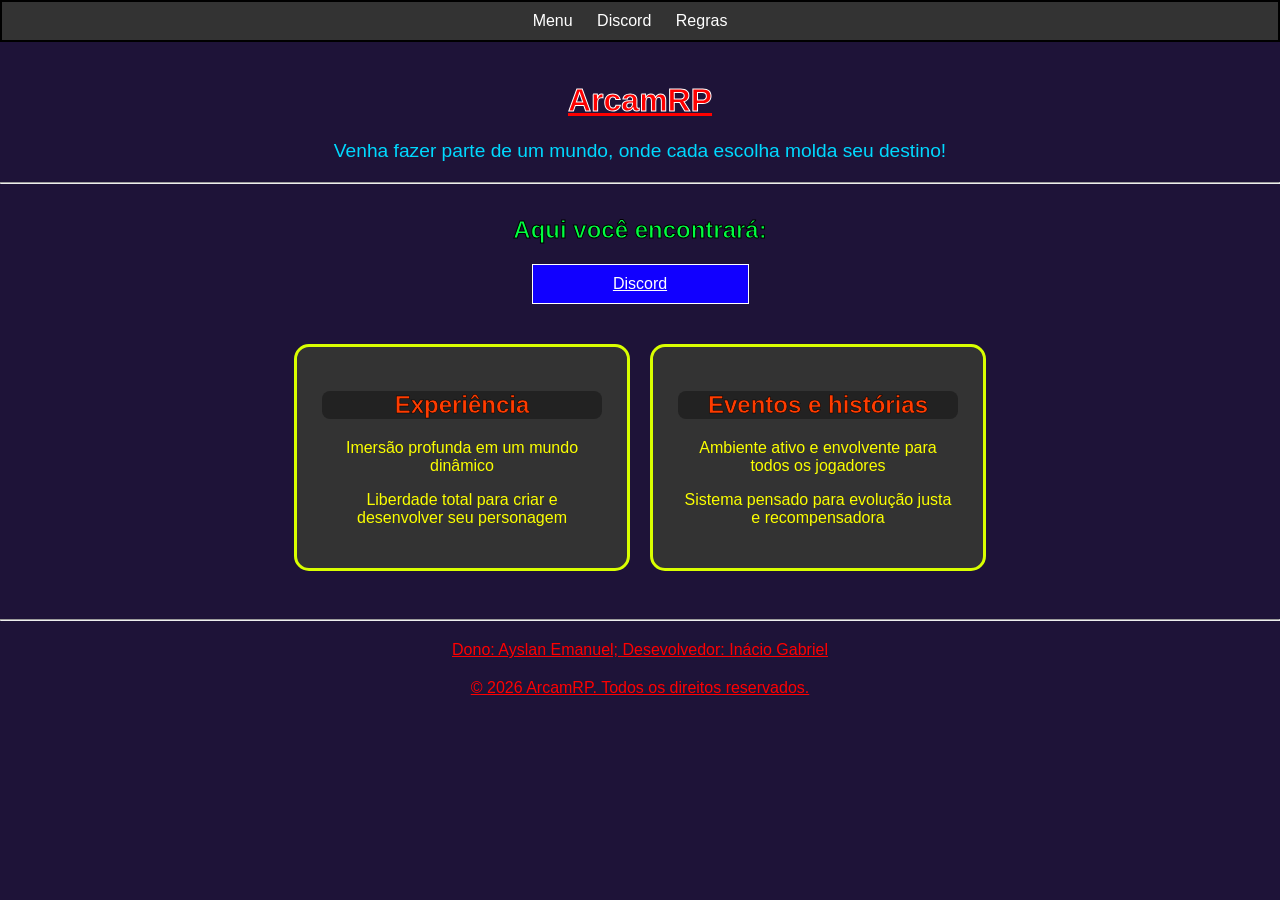
<file: index.html>
<!DOCTYPE html>
<html lang="en">
<head>
    <meta charset="UTF-8">
    <meta name="viewport" content="width=device-width, initial-scale=1.0">
    <title>Arcam</title>
    <link rel="stylesheet" href="style.css">
</head>
<body>
    <nav>
        <a class="bnt" href="index.html">Menu</a>
        <a class="bnt" href="discord.html">Discord</a>
        <a class="bnt" href="regras.html">Regras</a>
    </nav>
    <h1 class="title">ArcamRP</h1>
    <p class="descricao">Venha fazer parte de um mundo, onde cada escolha molda seu destino! 
    </p>
    <hr>
    <h2 class="subtitulo"> Aqui você encontrará:</h2>
    <div class="discord">
        <a class="bnto" href="https://discord.gg/FA8kHZeewZ" target="_blank">Discord</a>
    </div>
    <section class="blocos">
    <div class="bloco">
        <div class="titulo2"><h2 class="subtitulo1">Experiência</h2></div>
        <p class="sublinha">Imersão profunda em um mundo dinâmico</p>
        <p class="sublinha">Liberdade total para criar e desenvolver seu personagem</p>
    </div>
    <div class="bloco">
        <div class="titulo2"><h2 class="subtitulo1">Eventos e histórias</h2></div>
        <p class="sublinha">Ambiente ativo e envolvente para todos os jogadores</p>
        <p class="sublinha">Sistema pensado para evolução justa e recompensadora</p>
    </div>
    </section>
    <hr>
    <footer>
        <p class="creditos">Dono: Ayslan Emanuel; Desevolvedor: Inácio Gabriel</p>
        <p class="creditos">&copy; 2026 ArcamRP. Todos os direitos reservados.</p>
 
    </footer>
    <script src='https://cdn.jotfor.ms/agent/embedjs/019a5f05cac97dcebeca01957d6aa2e79525/embed.js'>
</script>
</body>
</html>
</file>
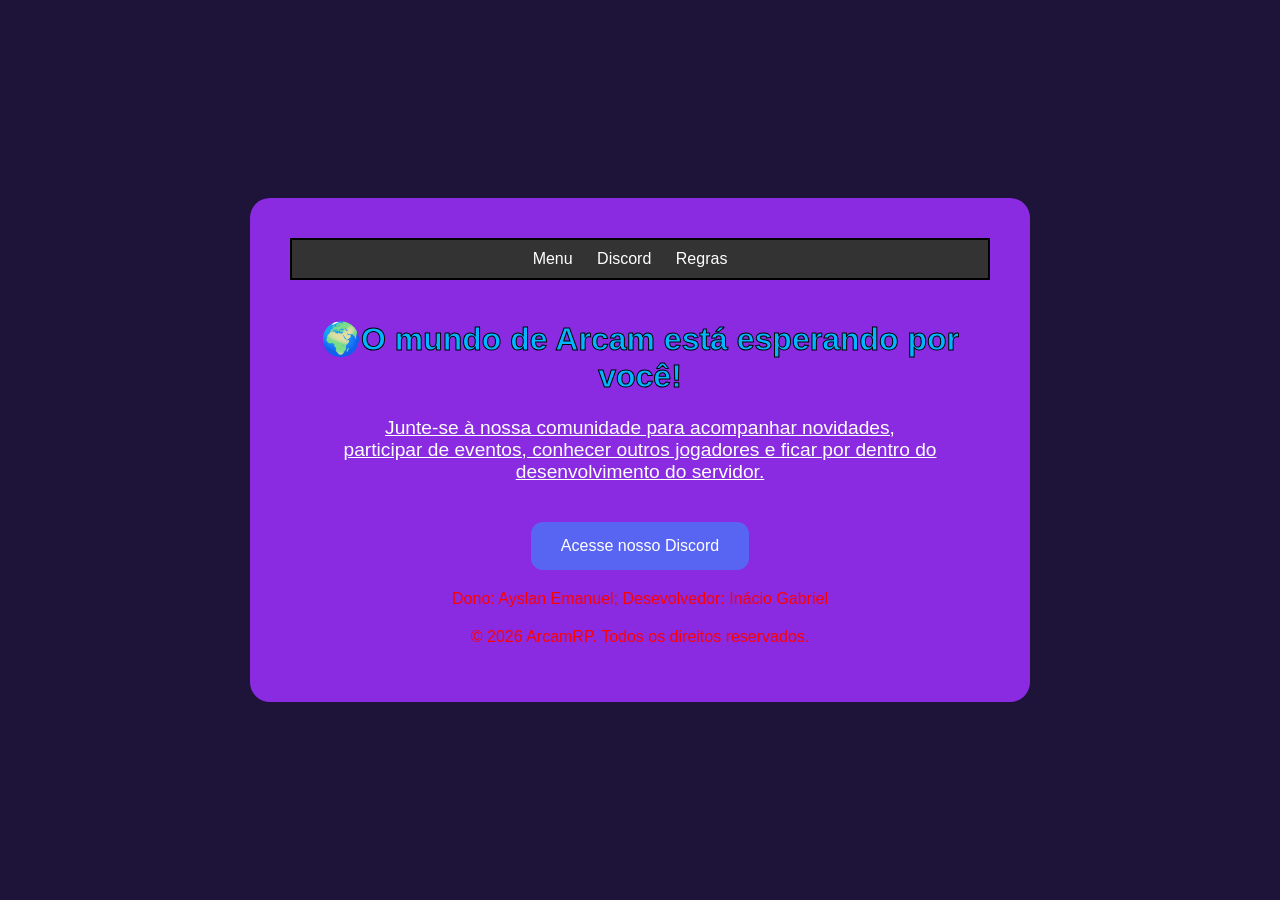
<file: dicord.html>
<!DOCTYPE html>
<html lang="en">
<head>
    <meta charset="UTF-8">
    <meta name="viewport" content="width=device-width, initial-scale=1.0">
    <title>Discord</title>
    <link rel="stylesheet" href="discord.css">
</head>
<body>
             <div class="container">
        <nav>
        <a class="bnt" href="index.html">Menu</a>
        <a class="bnt" href="discord.html">Discord</a>
        <a class="bnt" href="regras.html">Regras</a>
        </nav>
        <h1 class="title">🌍O mundo de Arcam está esperando por você!</h1>
        <p class="descricao">Junte-se à nossa comunidade para acompanhar novidades,<br> participar de eventos, conhecer outros jogadores e ficar por dentro do desenvolvimento do servidor.</p>
        <a class="bnto" href="https://discord.gg/FA8kHZeewZ" target="_blank">Acesse nosso Discord</a>
           <footer>
        <p class="creditos">Dono: Ayslan Emanuel; Desevolvedor: Inácio Gabriel</p>
        <p class="creditos">&copy; 2026 ArcamRP. Todos os direitos reservados.</p>
    </footer>
  <script src='https://cdn.jotfor.ms/agent/embedjs/019a5f05cac97dcebeca01957d6aa2e79525/embed.js'>
</script>
    </div>
</body>
</html>
</file>
<file: style.css>
body {
            font-family: Arial, sans-serif;
            background-color: #1e1338;
            margin: 0;
            padding: 0px;
        }
        nav {
            background-color: #333;
            padding: 10px;
            text-align: center;
            border: 2px solid black;
        }
        .bnt {
            color: white;
            text-decoration: none;
            margin-right: 20px;
        }
        .bnt:hover {
            text-decoration: underline;
        }
        .title {
            color: rgb(255, 0, 0);
            text-align: center;
            margin-top: 40px;
             -webkit-text-stroke: 1px white;
             text-decoration: underline red;
        }
        .descricao {
            font-size: 1.2em;
            color: rgb(0, 217, 255);
            text-align: center;            
            margin-top: 20px;
        }
        .subtitulo {
            color: rgb(0, 255, 64);
            margin-top: 2rem;
            text-align: center;
             -webkit-text-stroke: 1px black;
        }
        .discord {
            display: flex;
            justify-content: center;
            align-items: center;
            text-align: center;
        }
        .bnto {
            background-color: rgb(17, 0, 255);
            border: 1px solid white;
            width: 195px;
            padding: 10px;
            color: white;
        }
        .blocos {
            display:flex;
            justify-content:center;
            flex-wrap:wrap;
            gap:20px;
            padding:40px;
        }
        .bloco {
            background: #333;
            padding:25px;
            border-radius:15px;
            width:280px;
            text-align:center;
            backdrop-filter:blur(10px);
            border: 3px solid rgb(217, 255, 0);
        }

        .titulo2 {
            background-color: #222;
            border-radius: 8px;
            margin: auto 0px;
        }
        .sublinha {
            color: rgb(251, 255, 0);
        }
        .subtitulo1 {
            color: rgb(255, 60, 0);
            -webkit-text-stroke: 0.5px rgb(0, 0, 0);
        }
        .creditos {
            color: rgb(255, 0, 0);
            text-align: center;
            margin-top: 20px;
            text-decoration: underline;
        }
</file>
<file: discord.css>
body {
            margin:0;
            font-family:Arial,sans-serif;
            background: #1e1338;
            color:white;
            display:flex;
            justify-content:center;
            align-items:center;
            min-height:100vh;
            text-align:center;
        }
        nav {
            background-color: #333;
            padding: 10px;
            text-align: center;
            border: 2px solid black;
        }
        .container {
              background: #8a2be2;
             padding:40px;
                border-radius:20px;
              width:90%;
              max-width:700px;
}
        .bnt {
            color: white;
            text-decoration: none;  
            margin-right: 20px;
        }
        .title {
            color: rgb(0, 183, 255);
            text-align: center;
            margin-top: 40px;
             -webkit-text-stroke: 1px rgb(0, 0, 0);
        }
        .descricao {
            font-size: 1.2em;
            color: rgb(255, 255, 255);
            text-align: center;            
            margin-top: 20px;
            text-decoration: underline;
        }
        .bnto {
         display:inline-block;
            margin-top:20px;
            padding:15px 30px;
            background:#5865F2;
            color:white;
            text-decoration:none;
            border-radius:12px;
        }
        .creditos {
            color: rgb(255, 0, 0);
            text-align: center;
            margin-top: 20px;
        }
</file>
